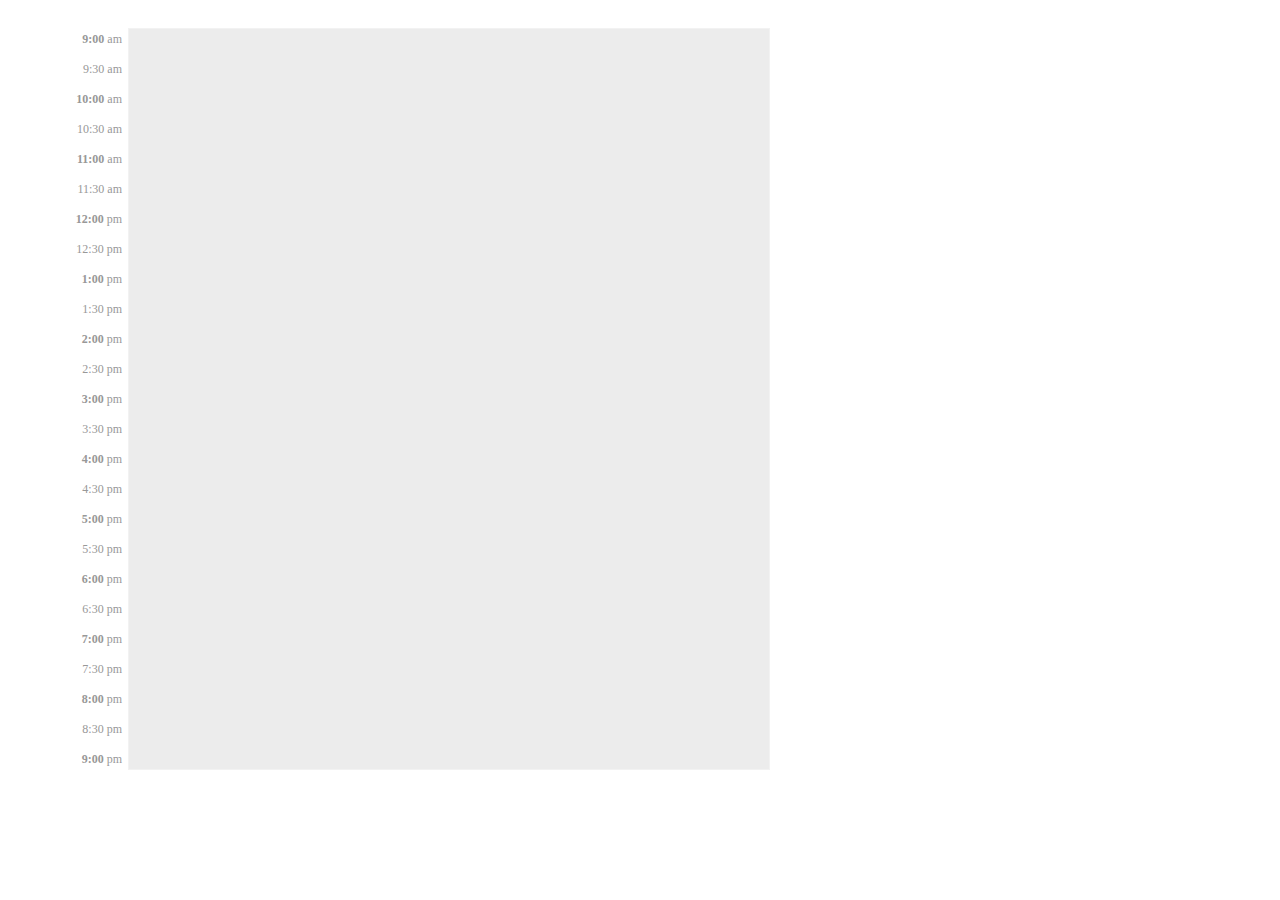
<file: index.html>
<!DOCTYPE html>
<html lang="en">
<head>
	<meta charset="utf-8"/>
	<title>Koten's Calendar</title>
	<link href="stylesheets/style.css" media="all" rel="stylesheet"/>	
</head>
<body>
	<div id="container">
		<div id="times">
			<div id="times_inside">
				<ol>
		  			<li><strong>9:00</strong> am</li>
		  			<li>9:30 am</li>
		  			<li><strong>10:00</strong> am</li>
		  			<li>10:30 am</li>
		  			<li><strong>11:00</strong> am</li>
		  			<li>11:30 am</li>
		  			<li><strong>12:00</strong> pm</li>
		  			<li>12:30 pm</li>
		  			<li><strong>1:00</strong> pm</li>
		  			<li>1:30 pm</li>
		  			<li><strong>2:00</strong> pm</li>
		  			<li>2:30 pm</li>
		  			<li><strong>3:00</strong> pm</li>
		  			<li>3:30 pm</li>
		  			<li><strong>4:00</strong> pm</li>
		  			<li>4:30 pm</li>
		  			<li><strong>5:00</strong> pm</li>
		  			<li>5:30 pm</li>
		  			<li><strong>6:00</strong> pm</li>
		  			<li>6:30 pm</li>
		  			<li><strong>7:00</strong> pm</li>
		  			<li>7:30 pm</li>
		  			<li><strong>8:00</strong> pm</li>
		  			<li>8:30 pm</li>
		  			<li><strong>9:00</strong> pm</li>
		  		</ol>
  			</div>
		</div>
		<div id="events">
			<div id="inside_events">
				<canvas id="calCanvas">
				Your browser does not support the HTML5 canvas tag.
				</canvas>
			</div>
		</div>
	</div>
</body>

<script type="text/javascript">
 function Event(event) {    
  var id;
  var xaxis; 
  var mostOverlaps;
  this.start = event.start;
  this.end = event.end;
  this.height = event.end - event.start;
  this.item = event.item;
  this.location = event.location;

};

function Container(totalTime) {
  this.eventsArr = [];
  this.totalTime = totalTime;
  this.timespots = [];
};

function Testobject(){
  this.eventsToLeftTest =[];
  this.eventsToRightTest =[];
  this.addId = [];
};


function layOutDay(events) {
  // make a day calendar without any of the events overlapping
  test = new Testobject;
  container = new Container(720);
  
    sortEvents(events);
    addId(events);
    createTimeArray(container.totalTime);
    addEventsTimeSpot(container.eventsArr, container.timespots);
    getXaxis(container.eventsArr, container.timespots);
    calcPosition(container.eventsArr);
    drawEvents(container.eventsArr);
    // getOverlappingEvents(container.eventsArr,container.overlap);
    // countOvelapsToLeft(container.eventsArr,container.overlap);
    //drawEvents(container.eventsArr,canvas);
};

function sortEvents(events){
    // sort events from earliest start 
    events.sort(function(a,b) {
    var result = a.start-b.start;
      if(result) {
      return result;  
      }
      return a.end - b.end;
    }); 
    return events;  
};

function addId(events){
   var testingArr = [];
    for(var i=0; i<events.length; i++) {
        event = new Event(events[i]);
        event.id = i;
        container.eventsArr.push(event);
        testingArr.push(event.id);
    }
    return testingArr[testingArr.length -1];
};

function createTimeArray(totalTime) {
  Testarr = [];
  for(var i=0; i<totalTime; i++){
    Testarr[i] = [];
  }
  container.timespots = Testarr;
  return Testarr.length;
};

function addEventsTimeSpot(events, timespots){
    for(var i =0; i < events.length; i++){
      event = events[i];
      for(var j=event.start; j<event.end; j++){
        timespots[j].push(event.id);
      }
    }
     return timespots;
};

function getXaxis(events, timespots){
  for(var i =0; i < container.totalTime; i++){
    var timespotsLength = timespots[i].length
    var next_xaxis_pos = 0;
      if(timespotsLength > 1){
        for(var j=0; j < timespotsLength; j++){
          event = events[timespots[i][j]];
            if(!event.mostOverlaps || event.mostOverlaps < timespotsLength){
                event.mostOverlaps = timespotsLength;
                if(!event.xaxis_pos){
                  event.xaxis_pos = next_xaxis_pos;
                  next_xaxis_pos++;
                }
            }
        }

      } 
  }
  return events;
};

function calcPosition(events){
  for(var i=0; i<events.length; i++){

    event = events[i];

    if(!event.xaxis_pos){
      event.xaxis_pos = 0;
    }

    if (!event.mostOverlaps){
      event.mostOverlaps = 1;
    }
    
    alert(event.toSource());
    
    event.recWidth = 600 / (event.mostOverlaps);
    event.xaxis = event.xaxis_pos * event.recWidth;

  }
};

function drawEvents(eventsArray) {
  //draw out each event on the canvas
  var canvas = document.getElementById("calCanvas");
  var ctx = canvas.getContext("2d");
  canvas.width = "600";
  canvas.height = "700";

    
    for(var i=0; i < eventsArray.length; i++) {
        drawEvent(ctx, eventsArray[i], canvas);
    }     
};

function drawEvent(ctx, event, canvas){
  //give the event some style
  ctx.fillStyle="#ffffff";
  var yaxis = event.start;
  var recHeight = event.height;
  ctx.fillRect(event.xaxis,yaxis,event.recWidth,recHeight);
  ctx.fillStyle ="#3c64a4";
  ctx.fillRect(event.xaxis,yaxis,4,recHeight);
  ctx.font = "bold 8pt tahoma";
  ctx.fillStyle = '#4c6898';
  ctx.fillText(event.item, event.xaxis + 8 , yaxis + 14);
  ctx.font = "bold 6pt tahoma";
  ctx.fillStyle = '#9f9f9f';
  ctx.fillText(event.location, event.xaxis + 8 , yaxis + 28);


};


layOutDay([{start: 30, end: 150, item: "Sample Item",location: "Sample Location"},
           {start: 540, end: 600, item: "Sample Item", location: "Sample Location"},
           {start: 560, end: 620, item: "Sample Item", location: "Sample Location"},
           {start: 610, end: 670, item: "Sample Item", location: "Sample Location"}
 ]);


// function getOverlappingEvents(eventArray) {
//   // creates an array of all event overlaps
//  var event1, event2  

// for (var i=0; i<(eventArray.length); i++) {
//     event1 = eventArray[i];
//     for (var j=0; j<eventArray.length; j++) {
//       event2 = eventArray[j];
//       if ( ((event1.start <= event2.end) && (event2.start <= event1.end) && (event1.id != event2.id)))
//         {
//           container.overlap.push([event1.id, event2.id]);    
//       }
//     }
// }
//   return container.overlap;
// };

// function countOvelapsToLeft(events, overlap){
//   // find how many overlaps and event has and how many events it has to its left
//   var testingArr=[];
//   for(var i=0; i<events.length; i++){
//     for(var j=0; j<overlap.length; j++){
//       var index = overlap[j].indexOf(events[i].id);
//         if(index != -1 && overlap[j][0] === events[i].id){
//           events[i].timesOverlap++;
//             if (overlap[j][1] < events[i].id){
//               events[i].eventsToLeft++;
//               //missnamed actually this is events to the right
//               testingArr.push(events[i].id);
//             }
//             if (overlap[j][1] > events[i].id){
//               events[i].eventsToRight++;
//               test.eventsToRightTest.push(events[i].id);
//             } 
//         }
//     }
//   }
//   return testingArr;
// };

</script>
</html>
</file>
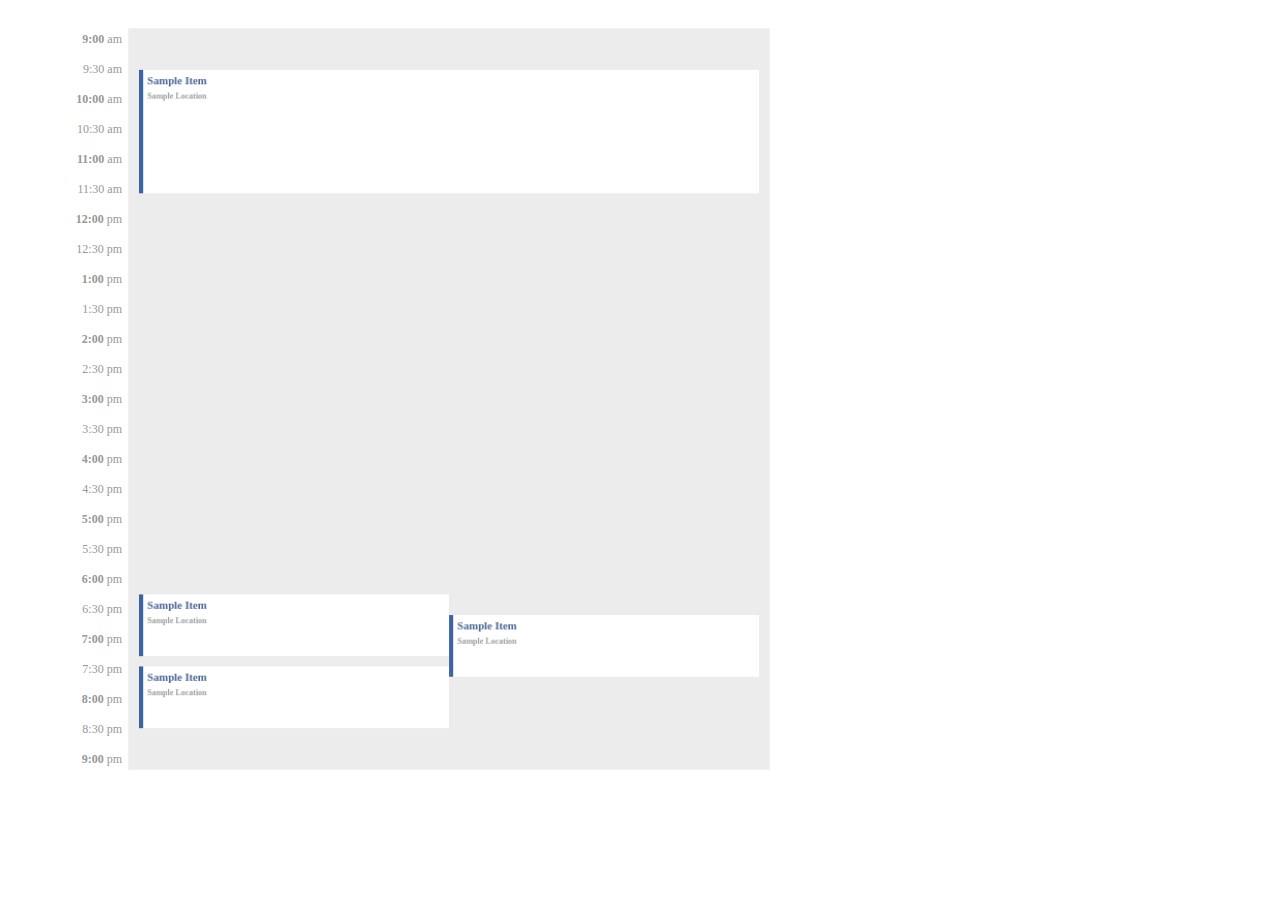
<file: index_final.html>
<!DOCTYPE html>
<html lang="en">
<head>
	<meta charset="utf-8"/>
	<title>Koten's Calendar</title>
	<link href="stylesheets/style.css" media="all" rel="stylesheet"/>	
</head>
<body>
	<div id="container">
		<div id="times">
			<div id="times_inside">
				<ol>
		  			<li><strong>9:00</strong> am</li>
		  			<li>9:30 am</li>
		  			<li><strong>10:00</strong> am</li>
		  			<li>10:30 am</li>
		  			<li><strong>11:00</strong> am</li>
		  			<li>11:30 am</li>
		  			<li><strong>12:00</strong> pm</li>
		  			<li>12:30 pm</li>
		  			<li><strong>1:00</strong> pm</li>
		  			<li>1:30 pm</li>
		  			<li><strong>2:00</strong> pm</li>
		  			<li>2:30 pm</li>
		  			<li><strong>3:00</strong> pm</li>
		  			<li>3:30 pm</li>
		  			<li><strong>4:00</strong> pm</li>
		  			<li>4:30 pm</li>
		  			<li><strong>5:00</strong> pm</li>
		  			<li>5:30 pm</li>
		  			<li><strong>6:00</strong> pm</li>
		  			<li>6:30 pm</li>
		  			<li><strong>7:00</strong> pm</li>
		  			<li>7:30 pm</li>
		  			<li><strong>8:00</strong> pm</li>
		  			<li>8:30 pm</li>
		  			<li><strong>9:00</strong> pm</li>
		  		</ol>
  			</div>
		</div>
		<div id="events">
			<div id="inside_events">
				<canvas id="calCanvas">
				Your browser does not support the HTML5 canvas tag.
				</canvas>
			</div>
		</div>
	</div>
</body>

<script type="text/javascript">
 function Event(event) {    
  var id;
  var xaxis; 
  var mostOverlaps;
  this.start = event.start;
  this.end = event.end;
  this.height = event.end - event.start;
  this.item = event.item;
  this.location = event.location;

};

function Container(totalTime) {
  this.eventsArr = [];
  this.totalTime = totalTime;
  this.timespots = [];
};



function layOutDay(events) {
  // make a day calendar 
  container = new Container(720);
  
    sortEvents(events);
    addId(events);
    createTimeArray(container.totalTime);
    addEventsTimeSpot(container.eventsArr, container.timespots);
    getXaxis(container.eventsArr, container.timespots);
    calcPosition(container.eventsArr);
    drawEvents(container.eventsArr);

};

function sortEvents(events){
    // sort events from earliest start 
    events.sort(function(a,b) {
    var result = a.start-b.start;
      if(result) {
      return result;  
      }
      return a.end - b.end;
    }); 
    return events;  
};

function addId(events){
  //give each event an id
    for(var i=0; i<events.length; i++) {
        event = new Event(events[i]);
        event.id = i;
        container.eventsArr.push(event);
    }
};

function createTimeArray(totalTime) {
  //create an array keep track overlap at every minute of the day
  arr = [];
  for(var i=0; i<totalTime; i++){
    arr[i] = [];
  }
  container.timespots = arr;

};

function addEventsTimeSpot(events, timespots){
  // Add eventid to the array of each minute 
    for(var i =0; i < events.length; i++){
      event = events[i];
      for(var j=event.start; j<event.end; j++){
        timespots[j].push(event.id);
      }
    }
     return timespots;
};

function getXaxis(events, timespots){
  //calculate events ovelap

  
  for(var i =0; i < container.totalTime; i++){
    var timespotsLength = timespots[i].length
    var next_xaxis_pos = 0;
      
      if(timespotsLength > 1){
        
        for(var j=0; j < timespotsLength; j++){
          event = events[timespots[i][j]];
            
            if(!event.mostOverlaps || event.mostOverlaps < timespotsLength){
                event.mostOverlaps = timespotsLength;
                
                if(!event.xaxis_pos){
                  event.xaxis_pos = next_xaxis_pos;
                  next_xaxis_pos++;
                }
            }
        }

      } 
  }
  return events;
};

function calcPosition(events){
  //calculate event width and x-axis
  for(var i=0; i<events.length; i++){

    event = events[i];

    if(!event.xaxis_pos){
      event.xaxis_pos = 0;
    }

    if (!event.mostOverlaps){
      event.mostOverlaps = 1;
    }
    
    
    event.recWidth = 600 / (event.mostOverlaps);
    event.xaxis = event.xaxis_pos * event.recWidth;

  }
};

function drawEvents(eventsArray) {
  //draw out each event on the canvas
  var canvas = document.getElementById("calCanvas");
  var ctx = canvas.getContext("2d");
  canvas.width = "600";
  canvas.height = "700";

    
    for(var i=0; i < eventsArray.length; i++) {
        drawEvent(ctx, eventsArray[i], canvas);
    }     
};

function drawEvent(ctx, event, canvas){
  //give the event some style
  ctx.fillStyle="#ffffff";
  var yaxis = event.start;
  var recHeight = event.height;
  ctx.fillRect(event.xaxis,yaxis,event.recWidth,recHeight);
  ctx.fillStyle ="#3c64a4";
  ctx.fillRect(event.xaxis,yaxis,4,recHeight);
  ctx.font = "bold 8pt tahoma";
  ctx.fillStyle = '#4c6898';
  ctx.fillText(event.item, event.xaxis + 8 , yaxis + 14);
  ctx.font = "bold 6pt tahoma";
  ctx.fillStyle = '#9f9f9f';
  ctx.fillText(event.location, event.xaxis + 8 , yaxis + 28);


};


layOutDay([{start: 30, end: 150, item: "Sample Item",location: "Sample Location"},
           {start: 540, end: 600, item: "Sample Item", location: "Sample Location"},
           {start: 560, end: 620, item: "Sample Item", location: "Sample Location"},
           {start: 610, end: 670, item: "Sample Item", location: "Sample Location"}
 ]);


</script>
</html>
</file>
<file: stylesheets/style.css>
#times{
	float:left;
	width: 120px;


}

#times_inside ol li{
	list-style-type: none;
		line-height: 30px;
		text-align: right;
		font-size: 12px;
		padding-right: 6px;
		height: 30px;
		font-style: bold;
		font-family: tahoma;
		color: #989898;
}


#calCanvas{
	width: 620px;
	padding: 10px;
	margin-top: 20px;
	height: 720px;
	border: 1px solid #f2f2f2;
	background-color: #ececec;
}
</file>
